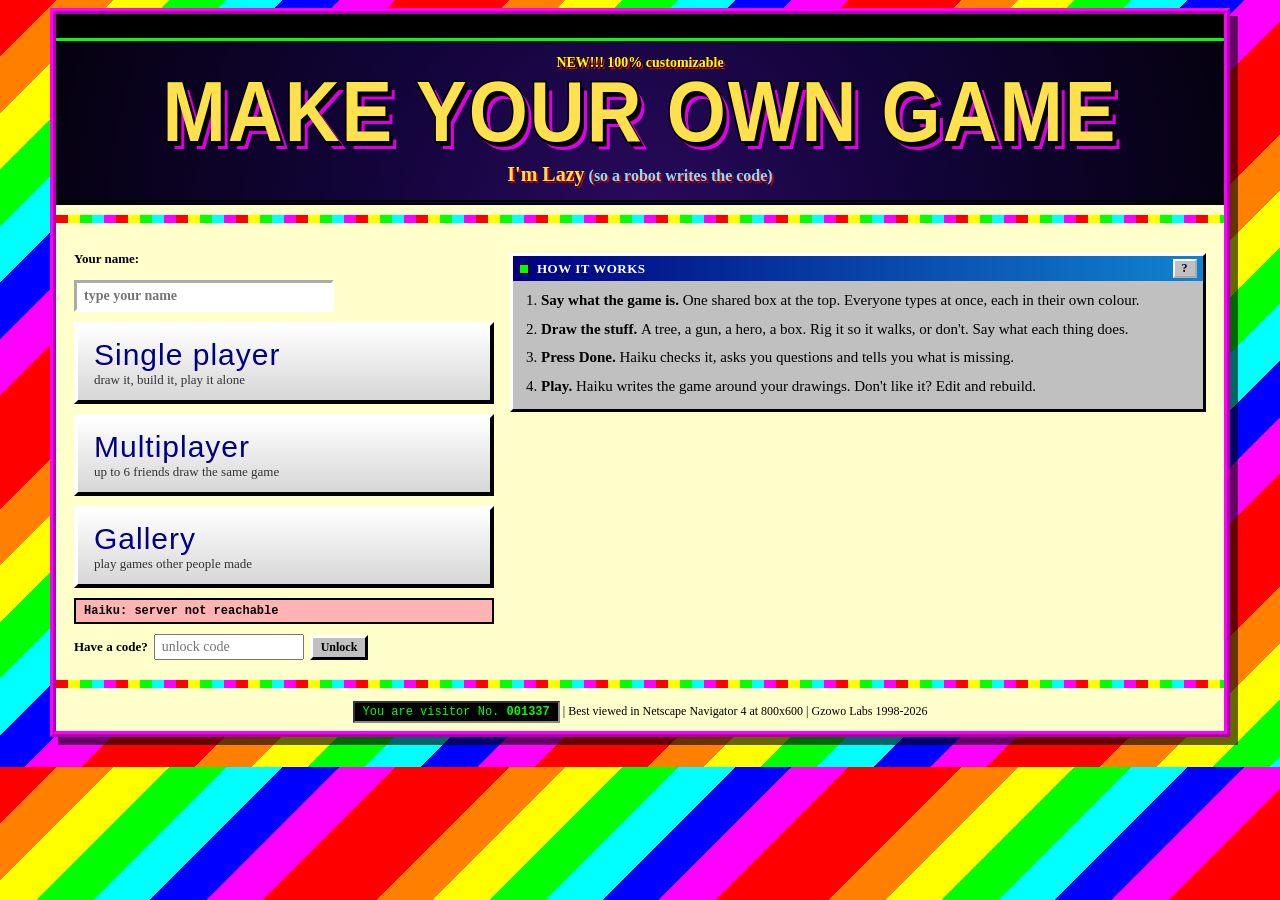
<file: index.html>
<!doctype html>
<html lang="en">
<head>
<meta charset="utf-8">
<meta name="viewport" content="width=device-width, initial-scale=1">
<title>Make Your Own Game, I'm Lazy</title>
<meta name="description" content="Draw the assets, describe the game, and Haiku writes it. Play it with friends.">
<link rel="icon" href="data:image/svg+xml,%3Csvg xmlns='http://www.w3.org/2000/svg' viewBox='0 0 32 32'%3E%3Crect width='32' height='32' fill='%23ff00ff'/%3E%3Crect x='6' y='6' width='20' height='20' fill='%23ffff00' stroke='%23000' stroke-width='3'/%3E%3C/svg%3E">
<link rel="stylesheet" href="css/style.css">
</head>
<body>
<noscript>This page needs JavaScript. Yes, in 1998 too.</noscript>
<div id="app"></div>
<script src="src/art/art.js"></script>
<script type="module" src="src/main.js"></script>
</body>
</html>
</file>
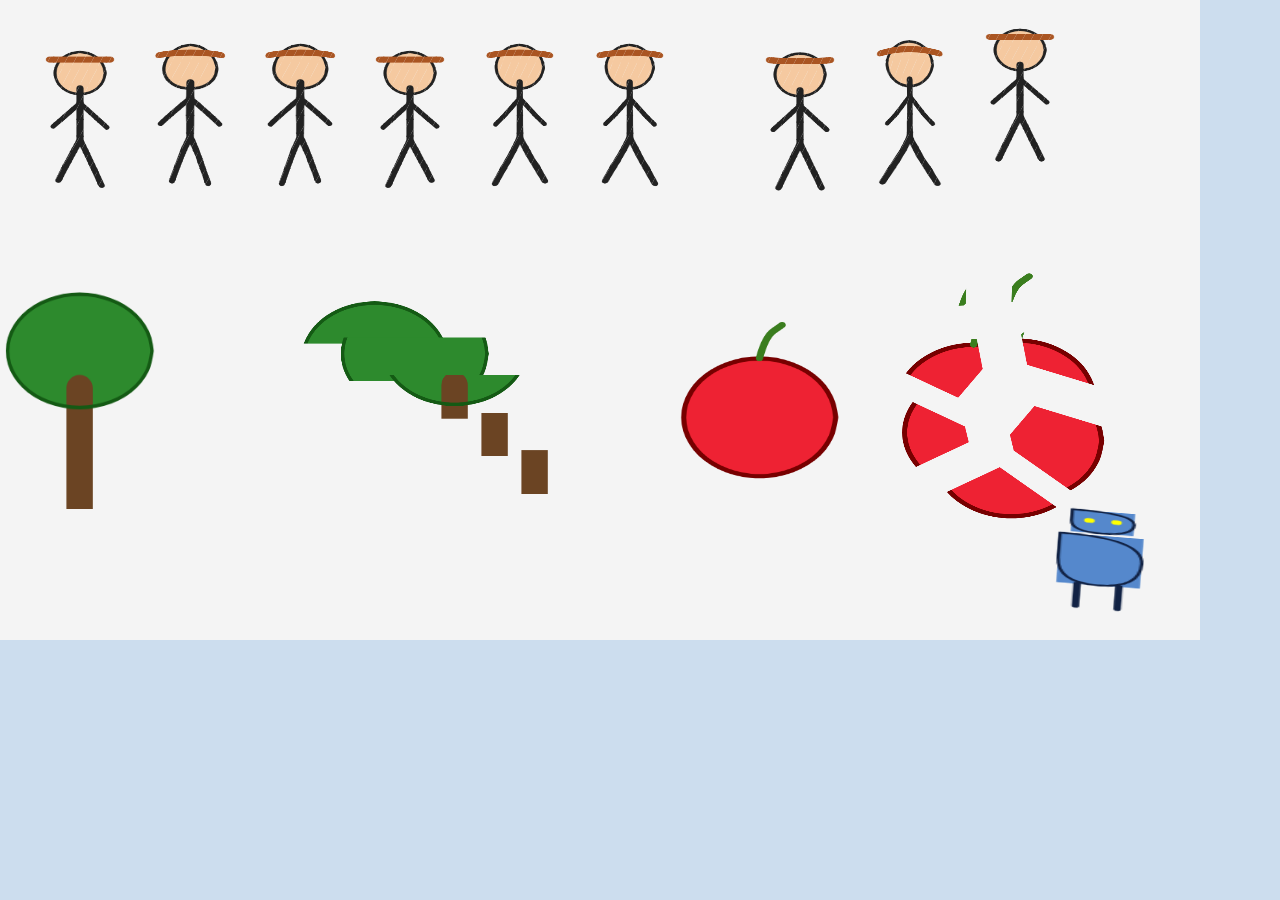
<file: tests/visual.html>
<!doctype html><meta charset="utf-8"><body style="margin:0;background:#cde"><canvas id="c" width="1200" height="640"></canvas>
<script src="../src/art/art.js"></script>
<script type="module">
import { fixtureAssets } from "./fixtures.js";
const [hero, tree, apple, robot] = fixtureAssets(["hero", "tree", "apple", "robot"]);
for (const a of [hero, tree, apple, robot]) await Art.prepare(a);
const g = document.getElementById("c").getContext("2d");
g.fillStyle = "#f4f4f4"; g.fillRect(0, 0, 1200, 640);
for (let i = 0; i < 6; i++) Art.drawAsset(g, hero, 80 + i * 110, 120, 70, 140, { anim: "walk", t: i / 6 * 0.625 });
for (let i = 0; i < 3; i++) Art.drawAsset(g, hero, 800 + i * 110, 120, 70, 140, { anim: ["idle", "run", "hop"][i], t: .3 });
const asp = Art.aspect(tree);
const pcs = Art.pieces(tree, { mode: "slices", axis: "y", n: 5 }, 1);
const W = 150, H = W / asp;
Art.drawAsset(g, tree, 80, 400, W, H, {});
pcs.forEach((p, i) => g.drawImage(p.c, 300 + p.ox * W + i * 40, 280 + p.oy * H - i * 6 + 20, p.nw * W, p.nh * H));
const sh = Art.pieces(apple, { mode: "shatter", n: 7 }, 3);
Art.drawAsset(g, apple, 760, 400, 160, 160, {});
sh.forEach((p, i) => g.drawImage(p.c, 900 + p.ox * 160 + (p.cx - .5) * 160 * .5 + i * 6, 320 + p.oy * 160 + (p.cy - .5) * 120, p.nw * 160, p.nh * 160));
Art.drawAsset(g, robot, 1100, 560, 90, 100, { anim: "wobble", t: .2 });
document.title = "pieces:" + pcs.length + "/" + sh.length;
</script>
</file>
<file: css/style.css>
/* Make Your Own Game, I'm Lazy: "Gzowo 90s" (GeoCities 1998 pastiche). Player drawings stay on white mats so they are the loudest thing. */
:root{
  --pink:#ff00ff;--cyan:#00ffff;--lime:#00ff00;--yellow:#ffff00;--red:#ff0000;--blue:#0000cc;--navy:#000080;--silver:#c0c0c0;
  --comic:"Comic Sans MS","Chalkboard SE","Comic Neue",cursive;--times:"Times New Roman",Times,serif;--courier:"Courier New",Courier,monospace;--impact:Impact,"Haettenschweiler","Arial Black",sans-serif;
}
*{box-sizing:border-box}
html{-webkit-text-size-adjust:100%}
body{margin:0;padding:8px 6px 30px;font-family:var(--comic);font-size:15px;color:#000;background-color:#00007a;
  background-image:repeating-linear-gradient(135deg,#ff0000 0 40px,#ff8000 40px 80px,#ffff00 80px 120px,#00ff00 120px 160px,#00ffff 160px 200px,#0000ff 200px 240px,#ff00ff 240px 280px,#ff0000 280px 320px)}
button,input,textarea,select{font-family:var(--comic);font-size:14px}
.frame{max-width:1180px;margin:0 auto;border:6px ridge var(--pink);background:#ffffcc;box-shadow:8px 8px 0 rgba(0,0,0,.6)}
.topbar{background:#000;color:var(--lime);font-family:var(--courier);font-weight:bold;font-size:14px;padding:4px 0;border-bottom:3px solid var(--lime)}
.marquee{overflow:hidden;white-space:nowrap}
.marquee>span{display:inline-block;padding-left:100%;animation:march 26s linear infinite}
@keyframes march{to{transform:translateX(-100%)}}
.blink{animation:blink 1s steps(1,end) infinite}
@keyframes blink{50%{visibility:hidden}}
.hr90{height:8px;border:0;margin:10px 0;background:repeating-linear-gradient(90deg,#f00 0 12px,#ff0 12px 24px,#0f0 24px 36px,#0ff 36px 48px,#f0f 48px 60px)}
.banner{padding:14px 10px 10px;text-align:center;background:radial-gradient(circle at 50% 120%,#2a0a5e 0%,#12043a 45%,#05010f 100%);border-bottom:5px double #000}
.eyebrow{font-weight:bold;font-size:14px;color:#ff0;text-shadow:1px 1px 0 #000,2px 2px 0 #f00;margin-bottom:4px}
.wordart{margin:0;font-family:var(--impact);font-size:clamp(34px,7vw,76px);line-height:.98;letter-spacing:2px;text-transform:uppercase;color:#ffe14d;-webkit-text-stroke:3px #000;paint-order:stroke fill;text-shadow:4px 4px 0 #000,7px 7px 0 rgba(255,0,255,.85);transform:scaleY(1.12)}
.tagline{margin:14px 0 4px;font-size:clamp(14px,2.4vw,20px);font-weight:bold;color:#ffe14d;text-shadow:2px 2px 0 #b30000}
.tagline .sig{color:#7fdfff;font-size:.8em}
.page{padding:12px 16px 20px}
.h2{font-family:var(--impact);font-size:34px;margin:6px 0 10px;color:var(--navy);text-shadow:2px 2px 0 #ff0;letter-spacing:1px}
.hint{color:#444;font-size:13px;margin:4px 0}
.err{color:#c00;font-weight:bold;margin:6px 0;white-space:pre-wrap}
.ok{color:#080;font-weight:bold}
.lbl{display:block;font-weight:bold;margin:8px 0 3px;font-size:13px}
.center{text-align:center}
.pad{padding:10px}
.sp{flex:1}
.bigtxt{font-family:var(--impact);font-size:26px;letter-spacing:1px;color:var(--navy);margin:6px 0}

/* windows and buttons */
.win{background:var(--silver);border:3px outset #fff;border-right-color:#404040;border-bottom-color:#404040;margin:10px 0}
.win-title{background:linear-gradient(90deg,var(--navy),#1084d0);color:#fff;font-weight:bold;font-size:13px;padding:3px 6px;display:flex;align-items:center;gap:8px;letter-spacing:.5px}
.win-title .x{margin-left:auto;background:var(--silver);color:#000;border:2px outset #fff;padding:0 7px;font-weight:bold;cursor:pointer;font-size:12px}
.blink-dot{width:10px;height:10px;background:var(--lime);border:1px solid #000;display:inline-block;animation:blink 1.4s steps(1,end) infinite}
.btn{background:var(--silver);border:3px outset #fff;border-right-color:#404040;border-bottom-color:#404040;padding:5px 12px;cursor:pointer;color:#000;font-weight:bold}
.btn:hover{background:#ffff99}
.btn:active,.btn.on{border-style:inset;background:#ffec55}
.btn:disabled{color:#888;cursor:not-allowed;background:var(--silver)}
.btn.s{padding:2px 8px;font-size:12px}
.btn.big{padding:9px 18px;font-size:16px}
.btn.huge{padding:12px 30px;font-size:20px;font-family:var(--impact);letter-spacing:1px;background:#7cff7c}
.btn.huge.on{background:#ffd54d}
.btn.warn{background:#ffb3b3}
.row2{display:flex;gap:8px;flex-wrap:wrap;align-items:center}
.cols{display:grid;grid-template-columns:repeat(auto-fit,minmax(260px,1fr));gap:10px}
.chk{display:flex;align-items:center;gap:6px;margin:8px 0;font-size:14px}
input[type=text],textarea,select{border:3px inset #fff;border-right-color:#fff;background:#fff;padding:5px 7px;width:100%}
textarea{resize:vertical}
.nameinp{max-width:260px;font-weight:bold}
.codeinp{max-width:120px;text-transform:uppercase;font-family:var(--impact);font-size:28px;letter-spacing:6px;text-align:center}
.chip{display:inline-block;color:#fff;font-size:11px;font-weight:bold;padding:1px 7px;margin:2px 3px 2px 0;border:2px solid #000;text-shadow:1px 1px 0 #000}
.chip.dark{background:#333}
.chip.dark b{cursor:pointer;color:#f66}
.chip-btn{background:#fff;border:2px solid #000;padding:1px 8px;margin:2px 4px 2px 0;cursor:pointer;font-size:12px;font-weight:bold}
.chip-btn:hover{background:#ff0}
.note{font-size:12px;background:#ffc;border:1px dashed #000;padding:4px}
.toast{position:fixed;left:50%;bottom:26px;transform:translateX(-50%);background:#000;color:#0f0;font-family:var(--courier);font-weight:bold;padding:10px 16px;border:3px ridge var(--pink);z-index:9999;max-width:90vw;transition:opacity .35s}
.toast.out{opacity:0}

/* menu */
.menu-wrap{display:grid;grid-template-columns:minmax(260px,420px) 1fr;gap:16px;padding:10px 18px}
@media(max-width:820px){.menu-wrap{grid-template-columns:1fr}}
.menu{display:flex;flex-direction:column;gap:10px}
.bigbtn{display:flex;flex-direction:column;align-items:flex-start;text-align:left;padding:12px 16px;cursor:pointer;background:linear-gradient(#fff,#d6d6d6);border:4px outset #fff;border-right-color:#404040;border-bottom-color:#404040;font-family:var(--impact)}
.bigbtn b{font-size:30px;letter-spacing:1px;color:var(--navy);font-weight:normal}
.bigbtn small{font-family:var(--comic);font-size:13px;color:#333}
.bigbtn:hover{background:#ffff99}
.bigbtn:hover b{color:#c00}
.how{align-self:start}
.how ol{margin:8px 14px 12px 28px;padding:0;line-height:1.5}
.how li{margin-bottom:6px}
.aistat{font-family:var(--courier);font-size:12px;font-weight:bold;padding:4px 8px;border:2px solid #000;background:#eee}
.aistat.ok{background:#aff7a0}.aistat.warn{background:#ffe08a}.aistat.bad{background:#ffb3b3}
.foot{text-align:center;padding:6px 10px 12px;font-size:12px}
.counter{background:#000;color:#0f0;font-family:var(--courier);padding:2px 8px;border:2px inset #888}
.back{margin-bottom:6px}

/* lobby */
.rooms{display:flex;flex-direction:column;gap:6px}
.room-row{display:grid;grid-template-columns:70px 1fr 110px 90px 70px;gap:8px;align-items:center;background:#fff;border:2px solid #000;padding:5px 8px}
.room-row .code{font-family:var(--impact);font-size:22px;letter-spacing:3px;color:var(--navy)}

/* room header */
.roomhead{display:flex;align-items:center;gap:12px;padding:6px 10px;background:#000;border-bottom:3px solid var(--lime);flex-wrap:wrap}
.roomcode{background:#ff0;border:3px outset #fff;cursor:pointer;font-family:var(--impact);font-size:16px;padding:2px 10px;letter-spacing:1px}
.roomcode b{font-size:20px;letter-spacing:4px;color:var(--navy)}
.roomcode small{font-family:var(--comic);font-size:10px;letter-spacing:0;color:#555}
.solo{color:var(--lime);font-family:var(--courier)}
.rname{color:#ff0;font-weight:bold}
.rh-players{flex:1;display:flex;gap:6px;flex-wrap:wrap}
.pl{font-weight:bold;font-size:13px;padding:2px 9px;border:2px solid #fff;text-shadow:none}
.pl i{cursor:pointer;font-style:normal;opacity:.8}
.room-content{padding:10px 14px 16px}

/* board */
.board .win{margin:8px 0}
.pb{position:relative;background:#fff;border:3px inset #fff}
.pb-mirror,.pb-ta{margin:0;padding:10px 12px;font:17px/1.55 var(--comic);width:100%;min-height:118px;max-height:240px;white-space:pre-wrap;word-wrap:break-word;overflow-wrap:break-word;letter-spacing:0;border:0;box-sizing:border-box}
.pb-mirror{position:absolute;inset:0;overflow:hidden;pointer-events:none;color:#000}
.pb-ta{position:relative;display:block;background:transparent;color:transparent;caret-color:#000;resize:none;outline:none;overflow:auto;height:150px}
.pb-ta::placeholder{color:#8a8a8a}
.pb.locked{background:#eee}
.pb-run{border-bottom:4px solid var(--c);padding-bottom:0}
.rc{position:relative;display:inline-block;width:0;height:1em;vertical-align:text-bottom}
.rc-bar{position:absolute;left:-1px;top:-1px;width:3px;height:1.25em}
.rc-name{position:absolute;left:0;top:-1.5em;font:bold 11px var(--comic);color:#fff;padding:0 5px;white-space:nowrap;text-shadow:1px 1px 0 #000}
.pb-count{text-align:right;font-size:11px;color:#555;margin-top:2px}
.pb-chips{margin-top:4px}
.pb-chips .lbl{display:inline;margin-right:6px}
.cards{display:grid;grid-template-columns:repeat(auto-fill,minmax(168px,1fr));gap:10px}
.card{background:#fff;border:3px solid #000;box-shadow:4px 4px 0 rgba(0,0,0,.5);padding:6px;cursor:pointer;display:flex;flex-direction:column;gap:3px;text-align:left;font-family:var(--comic)}
.card:hover{background:#ffff99;transform:translate(-1px,-1px)}
.card.needs{border-color:#c00;border-style:dashed}
.card.add{align-items:center;justify-content:center;min-height:210px;background:repeating-linear-gradient(45deg,#fff 0 10px,#f4f4f4 10px 20px);border-style:dashed;font-weight:bold;color:var(--navy)}
.card.add b{font-size:46px;line-height:1}
.card.add.px{border-color:var(--pink)}
.card.add small{font-weight:normal;color:#555}
.thumb-wrap{position:relative;background:conic-gradient(#e8e8e8 25%,#fff 0 50%,#e8e8e8 0 75%,#fff 0) 0 0/16px 16px;border:2px solid #000;aspect-ratio:1}
.thumb{width:100%;height:100%;display:block}
.badge{position:absolute;top:2px;font:bold 9px var(--courier);padding:1px 4px;border:1px solid #000}
.badge.ai{right:2px;background:#0ff}.badge.px{left:2px;background:var(--pink);color:#fff}.badge.snd{left:2px;bottom:2px;top:auto;background:#ff0}.badge.rig{right:2px;bottom:2px;top:auto;background:#0f0}
.cname{font-weight:bold;font-size:14px;overflow:hidden;text-overflow:ellipsis;white-space:nowrap}
.cdesc{font-size:11px;color:#444;max-height:2.7em;overflow:hidden}
.needs .cdesc{color:#c00;font-weight:bold}
.role{align-self:flex-start;font:bold 10px var(--courier);padding:0 5px;border:1px solid #000;text-transform:uppercase}
.role.r-avatar{background:#7cff7c}.role.r-cursor{background:#7fdfff}.role.r-bg{background:#ffd27f}
.who{display:flex;gap:3px;flex-wrap:wrap}
.dot{width:20px;height:20px;border:2px solid #000;font:bold 11px var(--comic);display:inline-flex;align-items:center;justify-content:center}
.donebar{position:sticky;bottom:0;display:flex;justify-content:space-between;align-items:center;gap:12px;flex-wrap:wrap;background:#000;color:#fff;padding:8px 12px;border:3px ridge var(--lime);margin-top:10px;z-index:5}
.donebar .hint{color:#aaa}
.donebar .chk{color:#fff}
.donebar .dis{opacity:.7}
.ai-toggle small{color:#aaa}
.right{display:flex;align-items:center;gap:12px;flex-wrap:wrap}
.readyrow{display:flex;gap:8px;flex-wrap:wrap}
.rd{display:inline-flex;align-items:center;gap:5px;border:2px solid;padding:1px 7px;font-weight:bold;font-size:12px}
.rd i{width:11px;height:11px;border:2px solid #fff;display:inline-block}

/* editor */
.ed-back{position:fixed;inset:0;background:rgba(0,0,20,.72);z-index:1000;display:flex;align-items:center;justify-content:center;padding:14px}
.ed{width:min(1280px,100%);height:min(860px,100%);margin:0;display:flex;flex-direction:column;box-shadow:10px 10px 0 rgba(0,0,0,.6)}
.ed-body{flex:1;display:grid;grid-template-columns:190px 1fr 330px;min-height:0}
.ed-tools{padding:8px;overflow:auto;border-right:2px groove #fff;display:flex;flex-direction:column;gap:6px}
.ed-stage{display:flex;align-items:center;justify-content:center;background:#808080;min-width:0;min-height:0;overflow:hidden;padding:4px}
.ed-stage.alt{background:#c8c8c8}
.ed-view{position:relative;background:conic-gradient(#e0e0e0 25%,#fff 0 50%,#e0e0e0 0 75%,#fff 0) 0 0/24px 24px;border:3px solid #000;touch-action:none;cursor:crosshair}
.ed-cv,.ed-over{position:absolute;left:0;top:0}
.ed-over{touch-action:none}
.ed-side{border-left:2px groove #fff;display:flex;flex-direction:column;min-height:0}
.tabs{display:flex;gap:2px;padding:6px 6px 0}
.tab{background:#b0b0b0;border:2px outset #fff;border-bottom:0;padding:4px 12px;cursor:pointer;font-weight:bold}
.tab.on{background:var(--silver);margin-bottom:-2px;position:relative}
.pane{flex:1;overflow:auto;padding:10px;border-top:2px solid #fff;display:flex;flex-direction:column;gap:6px}
.tool{background:var(--silver);border:3px outset #fff;border-right-color:#404040;border-bottom-color:#404040;padding:6px;cursor:pointer;font-weight:bold;text-align:left}
.tool.on{border-style:inset;background:#ffec55}
.pal{display:grid;grid-template-columns:repeat(6,1fr);gap:3px}
.sw{aspect-ratio:1;border:2px solid #000;cursor:pointer;padding:0}
.sw.on{outline:3px solid #f0f;outline-offset:1px}
.colpick{width:100%;height:34px;padding:0;border:2px solid #000}
.ed-tools hr{width:100%;border:1px solid #888;margin:2px 0}
.anims{display:flex;flex-wrap:wrap;gap:3px}
.rig-cv{aspect-ratio:1;background:conic-gradient(#e0e0e0 25%,#fff 0 50%,#e0e0e0 0 75%,#fff 0) 0 0/20px 20px;border:2px solid #000;cursor:crosshair}
.ptlist{display:flex;flex-wrap:wrap}
.snd{display:flex;gap:8px;flex-wrap:wrap;align-items:center}
@media(max-width:1000px){.ed-body{grid-template-columns:150px 1fr 260px}}

/* review */
.qcard{display:flex;background:#fff;border:3px solid #000;margin:10px 0;box-shadow:4px 4px 0 rgba(0,0,0,.4)}
.qstripe{width:14px;flex:none}
.qbody{padding:8px 12px;flex:1}
.qto{font-size:13px;color:#333}
.pn{padding:0 6px;margin:0 1px;border:2px solid #000}
.qtext{font-size:19px;font-weight:bold;margin:6px 0}
.qopts{display:flex;flex-wrap:wrap;gap:6px;margin-bottom:6px}
.qans{display:flex;flex-wrap:wrap;gap:6px;margin-top:6px}
.ans{border:2px solid;padding:1px 8px;background:#fffbe0;font-size:13px}
.evalhead{display:flex;gap:16px;align-items:center;margin-bottom:8px}
.score{font-family:var(--impact);font-size:64px;line-height:1;border:5px ridge var(--pink);padding:6px 14px;background:#ff0;min-width:130px;text-align:center}
.score small{font-size:22px}
.score.shi{background:#7cff7c}.score.slo{background:#ff9d9d}
.missing{background:#fff;border:3px solid #000;padding:6px 12px;margin:8px 0}
.missing h3{margin:2px 0 6px;font-family:var(--impact);color:var(--navy);font-weight:normal;font-size:22px}
.mrow{margin:4px 0}
.mrow em{color:#a0a;font-size:12px}
.tips{font-size:13px}
.spinner{display:inline-block;width:44px;height:44px;vertical-align:middle;margin:0 8px;border-radius:50%;background:conic-gradient(from 0deg,#0f0,#0ff,#00f,#f0f,#f00,#ff0,#0f0);box-shadow:inset -6px -6px 10px rgba(0,0,0,.55),0 0 8px #fff;animation:spin 1.1s linear infinite}
@keyframes spin{to{transform:rotate(360deg)}}
.loglines{background:#000;color:#0f0;font-family:var(--courier);font-size:13px;text-align:left;padding:10px;margin:12px auto;max-width:640px;min-height:120px;border:3px inset #888}
.ll.last{color:#ff0}

/* play */
.playwrap{display:flex;flex-direction:column;gap:8px}
.playbar{display:flex;gap:10px;align-items:center;flex-wrap:wrap;background:#000;padding:6px 10px;border:3px ridge var(--lime)}
.playbar .gtitle{color:#ff0;font-family:var(--impact);font-size:22px;letter-spacing:1px;font-weight:normal}
.playbar .hint{color:#aaa}
.stage{position:relative;width:100%;aspect-ratio:16/9;max-height:calc(100vh - 200px);background:#000;border:4px ridge var(--pink);margin:0 auto}
.game-frame{position:absolute;inset:0;width:100%;height:100%;border:0;background:#000}
.playstat{font-family:var(--courier);font-size:12px;color:#080}
.playstat.bad{color:#c00}

/* gallery */
.gcards{display:grid;grid-template-columns:repeat(auto-fill,minmax(250px,1fr));gap:12px;margin-top:10px}
.gcard{padding:8px;margin:0;display:flex;flex-direction:column;gap:5px}
.gthumb{aspect-ratio:16/9;background:#000;display:flex;align-items:center;justify-content:center;color:#888;border:2px inset #fff;overflow:hidden}
.gthumb img{width:100%;height:100%;object-fit:cover;display:block}
.gtitle{font-family:var(--impact);font-size:20px;color:var(--navy);letter-spacing:.5px}
.gby{font-size:12px;color:#333}
.gprompt{font-size:12px;color:#555;max-height:3.4em;overflow:hidden}
@media(max-width:700px){.room-row{grid-template-columns:60px 1fr 70px}.room-row .rp,.room-row .rph{display:none}}

/* feedback dialog */
.fb-back{position:fixed;inset:0;background:rgba(0,0,20,.72);z-index:1100;display:flex;align-items:center;justify-content:center;padding:14px}
.win.fb{width:min(620px,100%);margin:0;box-shadow:8px 8px 0 rgba(0,0,0,.6)}
.fb-chips{display:flex;flex-wrap:wrap;gap:4px;margin:6px 0 10px}
.chip-btn.fb{padding:4px 10px;font-size:13px}
.chip-btn.fb.on{background:#ffec55;border-width:3px}
.win.fb textarea{margin-bottom:10px}

/* unlock box */
.unl{display:flex;align-items:center;gap:6px;flex-wrap:wrap;font-size:12px}
.unl .lbl.inl{display:inline;margin:0}
.unl-inp{width:150px !important;padding:3px 6px !important}
.unl-ok{font-family:var(--courier);font-weight:bold;color:#060;background:#aff7a0;border:2px solid #000;padding:2px 8px}
.buildwin .unl{justify-content:center;margin:8px 0}
</file>
